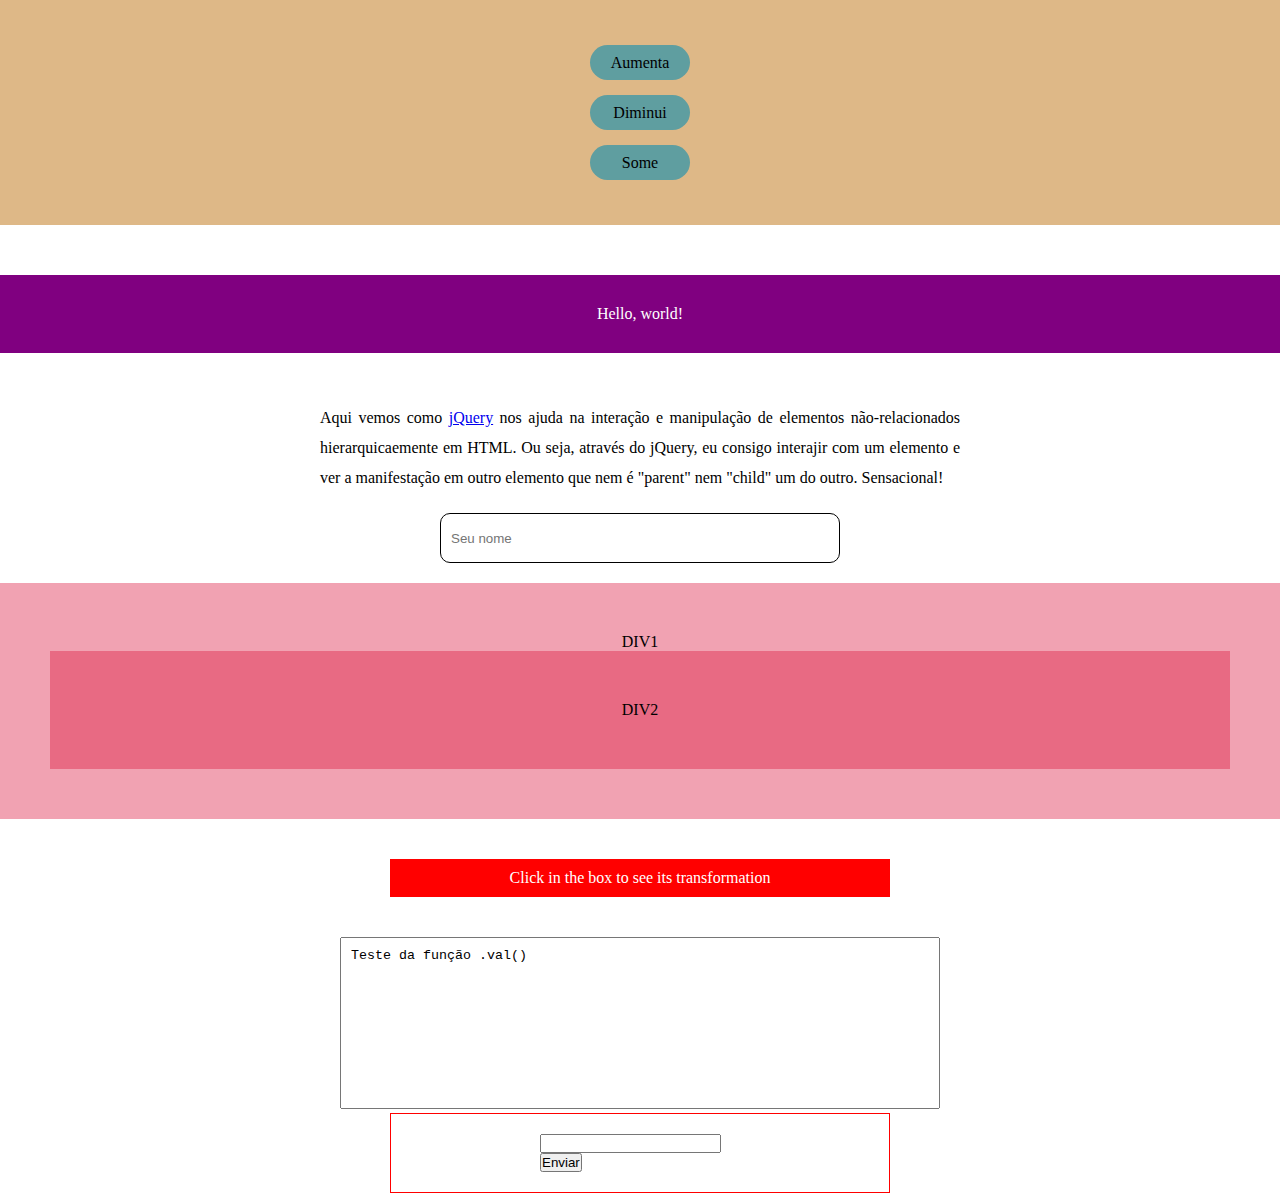
<file: 10-mod10/index.html>
<!DOCTYPE html>
<html lang="en">
<head>
    <meta charset="UTF-8">
    <meta http-equiv="X-UA-Compatible" content="IE=edge">
    <meta name="viewport" content="width=device-width, initial-scale=1.0">
    <title>Document</title>
    <link rel="stylesheet" href="css/style.css">
</head>
<body>
    <div class="artigo01">
        <p id="aumenta">Aumenta</p>
        <p id="diminui">Diminui</p>
        <p id="some">Some</p>
    </div>
    <div class="artigo02">
        <p>Hello, world!</p>
    </div>
    <div class="artigo03">
        <p>Aqui vemos como <a href="https://jquery.com/">jQuery</a> nos ajuda na interação e manipulação de elementos não-relacionados hierarquicaemente em HTML. Ou seja, através do jQuery, eu consigo interajir com um elemento e ver a manifestação em outro elemento que nem é "parent" nem "child" um do outro. Sensacional!</p>
    </div>

    <input type="text" name="name" id="name" placeholder="Seu nome">
    
    <div class="divexample" id="div1"> DIV1
        <div class="divexample" id="div2">
            DIV2
        </div>
    </div>
    <div class="divtest">
        <p id="parag01">Click in the box to see its transformation</p>
    </div>

    <div class="divtest2">

    </div>

    <form action="">
        <div>
            <input type="email" name="email" id="email">
            <input type="button" id="emailbutton" value="Enviar">
        </div>
    </form>

    <script src="js/jquery-3.5.1.min.js"></script>
    <script src="js/functions.js"></script>
</body>
</html>
</file>
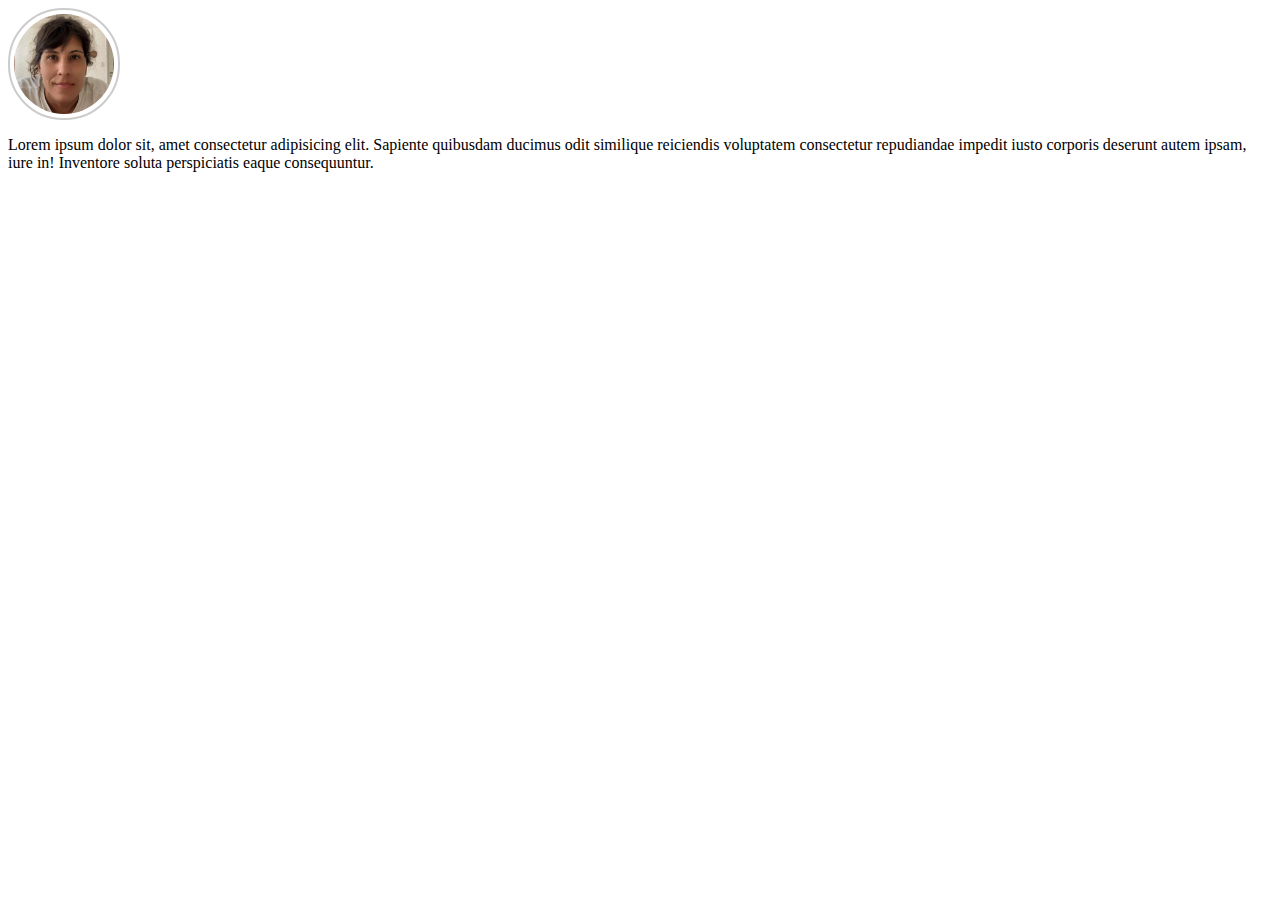
<file: 41-mod41/index.html>
<!DOCTYPE html>
<html lang="en">
<head>
    <meta charset="UTF-8">
    <meta http-equiv="X-UA-Compatible" content="IE=edge">
    <meta name="viewport" content="width=device-width, initial-scale=1.0">
    <title>Foto de perfil do Instagram</title>
    <style>
        .img-container {
            width: 108px;
            height: 108px;
            position: relative;
            border: 2px solid #ccc;
            border-radius: 55px;
        }
        .img {
            width: 100px;
            height: 100px;
            background-image: url('Screen\ Shot\ 2021-04-08\ at\ 5.39.11\ PM.png');
            background-size: cover;
            position: absolute;
            top: 50%;
            left: 50%;
            transform: translate(-50%, -50%);
            overflow: hidden;
            border-radius: 50px;
        }

        
    </style>
</head>
<body>
    <div class="img-container">
        <div class="img">
            
        </div>
    </div>
    <p>Lorem ipsum dolor sit, amet consectetur adipisicing elit. Sapiente quibusdam ducimus odit similique reiciendis voluptatem consectetur repudiandae impedit iusto corporis deserunt autem ipsam, iure in! Inventore soluta perspiciatis eaque consequuntur.</p>
</body>
</html>
</file>
<file: 10-mod10/css/style.css>
@charset "UTF-8";

* {
    margin: 0;
    padding: 0;
    box-sizing: border-box;
}

html, body {
    height: 100%;
}

.artigo01 {
    padding: 30px;
    background-color: burlywood;
    margin-bottom: 50px;
    
}

.artigo01 p {
    line-height: 35px;
    width: 100px;
    background-color: cadetblue;
    text-align: center;
    margin: 15px auto;
    border-radius: 50px;
}

.artigo01 #aumenta {
    cursor: zoom-in;
}

.artigo01 #diminui {
    cursor: zoom-out;
}

.artigo01 #some {
    cursor: none;
}

.artigo01 p:hover {
    font-size: 15px;
}

.artigo02 {
    padding: 30px;
    background-color: purple;
    margin-bottom: 50px;
}

.artigo02 p {
    color: white;
    text-align: center;
    font-size: 16px;
}    

.artigo03 p {
    width: 50%;
    text-align: justify;
    margin: 0 auto;
    line-height: 30px;
}

input#name{
    height: 50px;
    border: 1px solid black;
    width: 400px;
    margin: 20px auto;
    display: block;
    padding-left: 10px;
    border-radius: 10px;
}

input#name:focus {
    outline: none;
}

.divexample {
    padding: 50px;
    text-align: center;
    background-color: rgba(220, 20, 60, 0.397);
    cursor: pointer;
}           

.divtest {
    width: 500px;
    cursor: pointer;
    margin: 40px auto;
    background-color: red;

}

.divtest p {
    padding: 10px 0;
    color: white;
    text-align: center;
}

.divtest2 {
    width: 600px;
    margin: 0 auto;
}

form{
    width: 500px;
    margin: 0 auto;
    border: 1px solid red;
    padding: 20px;
}

form div {
    margin: 0 auto;
    width: 200px;
}
</file>
